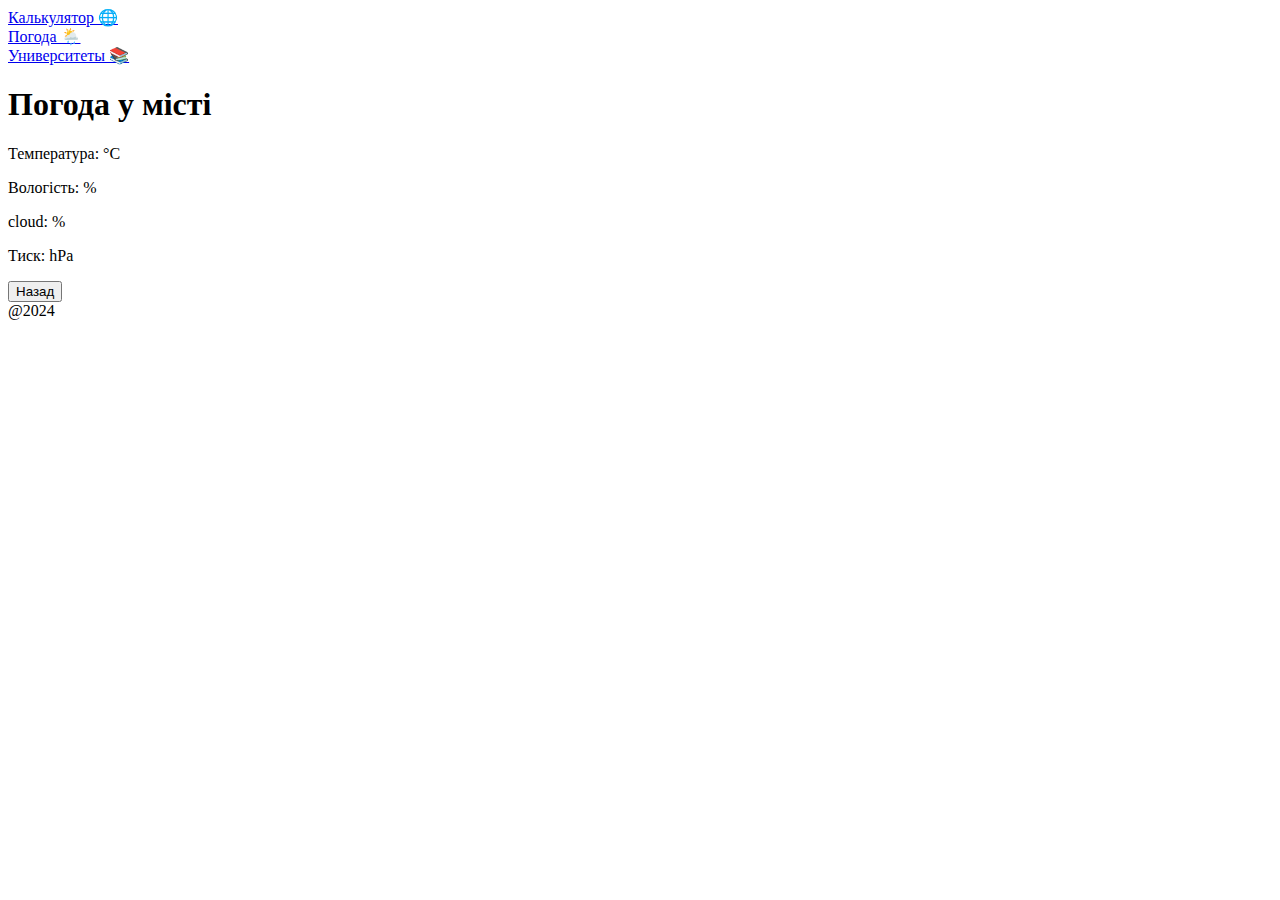
<file: src/main/resources/templates/weather2.html>
<!DOCTYPE html>
<html lang="en" xmlns:th="http://www.thymeleaf.org">
<head>
    <meta charset="UTF-8">
    <meta name="viewport" content="width=device-width, initial-scale=1.0">
    <title>Погода у місті</title>
</head>
<body>
<div class="page">
    <div class="header">

        <div class="navPanel">
            <div id="calc" class="navPanelItem">
                <a href="/calc">
                    Калькулятор 🌐
                </a>
            </div>
            <div id="weather" class="navPanelItem">
                <a href="/weather1">
                    Погода 🌦️
                </a>
            </div>
            <div id="university" class="navPanelItem">
                <a href="/university">
                    Университеты 📚
                </a>
            </div>
        </div>
    </div>
    <div class="contentCalc">
        <h1>Погода у місті <span th:text="${city}"></span></h1>
        <p>Температура: <span th:text="${weatherInfo.temp}"></span>°C</p>
        <p>Вологість: <span th:text="${weatherInfo.humidity}"></span>%</p>
        <p>cloud: <span th:text="${weatherInfo.cloud}"></span>%</p>
        <p>Тиск: <span th:text="${weatherInfo.pressure}"></span>hPa</p>

        <form action="/weather1" method="get">
            <button type="submit">Назад</button>
        </form>
    </div>
    <div class="footer">
        @2024
    </div>
</div>
</body>
</html>
</file>
